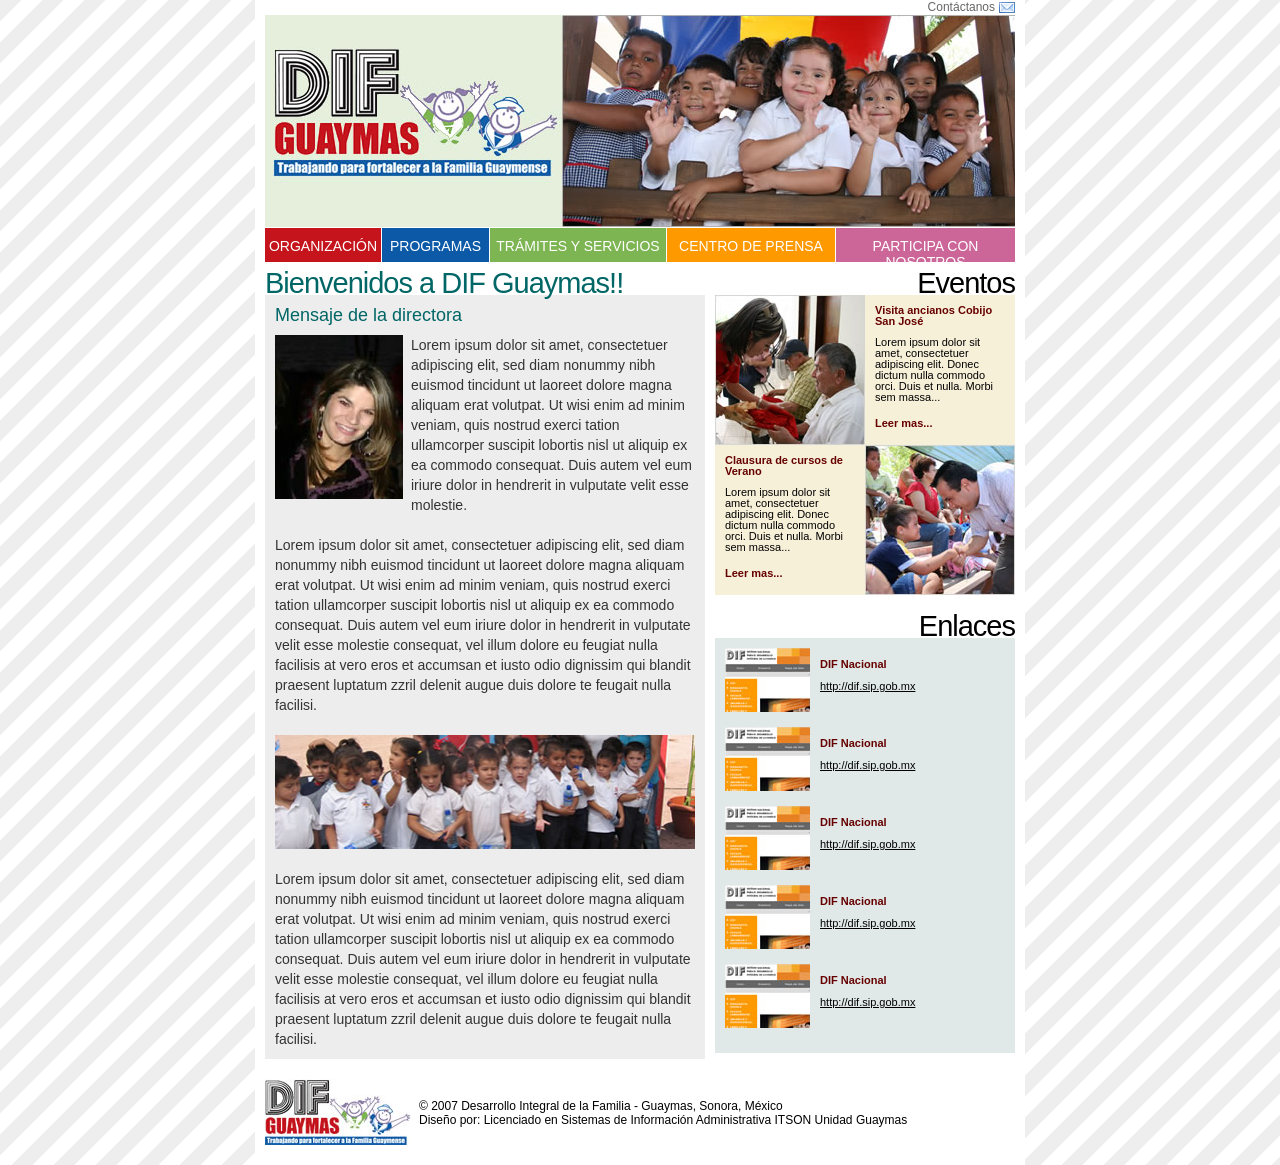
<file: DIF/index.htm>
<!DOCTYPE html PUBLIC "-//W3C//DTD XHTML 1.0 Transitional//EN" "http://www.w3.org/TR/xhtml1/DTD/xhtml1-transitional.dtd">
<html xmlns="http://www.w3.org/1999/xhtml">
<head>
<meta http-equiv="Content-Type" content="text/html; charset=UTF-8" />
<title>Untitled Document</title>
<link href="css_main.css" rel="stylesheet" type="text/css" />
</head>

<body class="txtMain">
<div id="wrapperMain">
<div id="wrapperHeader">
<h1 id="header"><a href="#" id="homeLink"><span class="hidden">Desarrollo Integral de la Familia: Trabajando para fortalecer la familia Guaymense</span></a></h1>
<span id="contactanos"><a href="#">Contáctanos</a></span>
</div> <!-- header -->

<ul id="mainNav" class="ulReset">
	<li class="navOrganizacion"><a href="#">Organización</a>
        <ul class="navOrganizacion ulReset">
        	<li><a href="#">Opcion 1</a></li>
            <li class="submenu"><a href="#">Opcion 2</a>
                <ul class="navOrganizacion ulReset">
                    <li><a href="#">Opcion 1</a></li>
                    <li><a href="#">Opcion 2</a></li>
                    <li><a href="#">Opcion 3</a></li>
                    <li><a href="#">Opcion 4</a></li>
                    <li><a href="#">Opcion 5</a></li>
                    <li><a href="#">Opcion 6</a></li>
        		</ul>
            </li>
            <li><a href="#">Opcion 3</a></li>
        </ul>
    </li>
	<li class="navProgramas"><a href="#">Programas</a></li>
	<li class="navTramites"><a href="#">Trámites y servicios</a>
        <ul class="navTramites ulReset">
        	<li><a href="#">Opcion 1</a></li>
            <li><a href="#">Opcion 2</a></li>
            <li><a href="#">Opcion 3</a></li>
        </ul>    
    </li>
	<li class="navPrensa"><a href="#">Centro de prensa</a></li>
	<li class="navParticipa"><a href="#">Participa con nosotros</a></li>
</ul>

<div id="wrapperContenido">
<div id="columnaLeft" class="txtColLeft">
<h2 class="tituloMsg">Bienvenidos a DIF Guaymas!!</h2>
<div id="mensaje">
<h3 class="subtituloMsg">Mensaje de la directora</h3>
<p><img src="images/msgDirectora.jpg" width="128" height="164" alt="Directora de DIF Guaymas" class="imgFloatLeft" />Lorem ipsum dolor sit amet, consectetuer adipiscing elit, sed diam nonummy nibh euismod tincidunt ut laoreet dolore magna aliquam erat volutpat. Ut wisi enim ad minim veniam, quis nostrud exerci tation ullamcorper suscipit lobortis nisl ut aliquip ex ea commodo consequat. Duis autem vel eum iriure dolor in hendrerit in vulputate velit esse molestie.</p>

<p>Lorem ipsum dolor sit amet, consectetuer adipiscing elit, sed diam nonummy nibh euismod tincidunt ut laoreet dolore magna aliquam erat volutpat. Ut wisi enim ad minim veniam, quis nostrud exerci tation ullamcorper suscipit lobortis nisl ut aliquip ex ea commodo consequat. Duis autem vel eum iriure dolor in hendrerit in vulputate velit esse molestie consequat, vel illum dolore eu feugiat nulla facilisis at vero eros et accumsan et iusto odio dignissim qui blandit praesent luptatum zzril delenit augue duis dolore te feugait nulla facilisi.</p>

<p><img src="images/msgNinos.jpg" width="420" height="114" alt="Directora de DIF Guaymas" /></p>

<p>Lorem ipsum dolor sit amet, consectetuer adipiscing elit, sed diam nonummy nibh euismod tincidunt ut laoreet dolore magna aliquam erat volutpat. Ut wisi enim ad minim veniam, quis nostrud exerci tation ullamcorper suscipit lobortis nisl ut aliquip ex ea commodo consequat. Duis autem vel eum iriure dolor in hendrerit in vulputate velit esse molestie consequat, vel illum dolore eu feugiat nulla facilisis at vero eros et accumsan et iusto odio dignissim qui blandit praesent luptatum zzril delenit augue duis dolore te feugait nulla facilisi.</p>

</div> <!-- contenido -->
</div> <!-- columnaLeft -->

<div id="columnaRight">
<h2 class="tituloSidebar tituloEventosMQ">Eventos</h2>
<div id="eventos" class="txtEvts">
<ul id="listaEventos" class="ulReset">
	<li class="par">
    <img src="images/evtsCobijo.jpg" alt="Visita ancianos Cobijo San José" width="150" height="150" />
    <h3>Visita ancianos Cobijo San José</h3>
    <p>Lorem ipsum dolor sit amet, consectetuer adipiscing elit. Donec dictum nulla commodo orci. Duis et nulla. Morbi sem massa...</p>
    <a href="#">Leer mas...</a>
    </li>
    
	<li class="impar">
    <img src="images/evtsVerano.jpg" alt="Clausura de Cursos de Verano" width="150" height="150" />
    <h3>Clausura de cursos de Verano</h3>
    <p>Lorem ipsum dolor sit amet, consectetuer adipiscing elit. Donec dictum nulla commodo orci. Duis et nulla. Morbi sem massa...</p>
    <a href="#">Leer mas...</a>
    </li>
</ul>

</div> <!-- eventos -->

<h2 class="tituloSidebar tituloEnlacesMQ">Enlaces</h2>
<div id="enlaces">
<ul id="listaEnlaces" class="ulReset">
	<li>
    <img src="images/linksPage1.jpg" width="85" height="64" alt="DIF Nacional" />
    <h3>DIF Nacional</h3>
    <a href="http://dif.sip.gob.mx" target="_blank">http://dif.sip.gob.mx</a>
    </li>
    
	<li>
    <img src="images/linksPage1.jpg" width="85" height="64" alt="DIF Nacional" />
    <h3>DIF Nacional</h3>
    <a href="http://dif.sip.gob.mx" target="_blank">http://dif.sip.gob.mx</a>
    </li>
    
	<li>
    <img src="images/linksPage1.jpg" width="85" height="64" alt="DIF Nacional" />
    <h3>DIF Nacional</h3>
    <a href="http://dif.sip.gob.mx" target="_blank">http://dif.sip.gob.mx</a>
    </li>
    
	<li>
    <img src="images/linksPage1.jpg" width="85" height="64" alt="DIF Nacional" />
    <h3>DIF Nacional</h3>
    <a href="http://dif.sip.gob.mx" target="_blank">http://dif.sip.gob.mx</a>
    </li>
    
	<li>
    <img src="images/linksPage1.jpg" width="85" height="64" alt="DIF Nacional" />
    <h3>DIF Nacional</h3>
    <a href="http://dif.sip.gob.mx" target="_blank">http://dif.sip.gob.mx</a>
    </li>
</ul>
</div>
</div> <!-- columnaRight -->

<div id="footer" class="txtFooter">
<img src="images/footerDifLogo.jpg" width="146" height="66" alt="DIF Guaymas" class="imgFloatLeft" />
<p id="copyright">© 2007 Desarrollo Integral de la Familia - Guaymas, Sonora, México<br />
Diseño por: Licenciado en Sistemas de Información Administrativa ITSON Unidad Guaymas</p></div>
</div> <!-- wrapperContenido -->

</div> <!-- wrapperMain -->
</body>
</html>
</file>
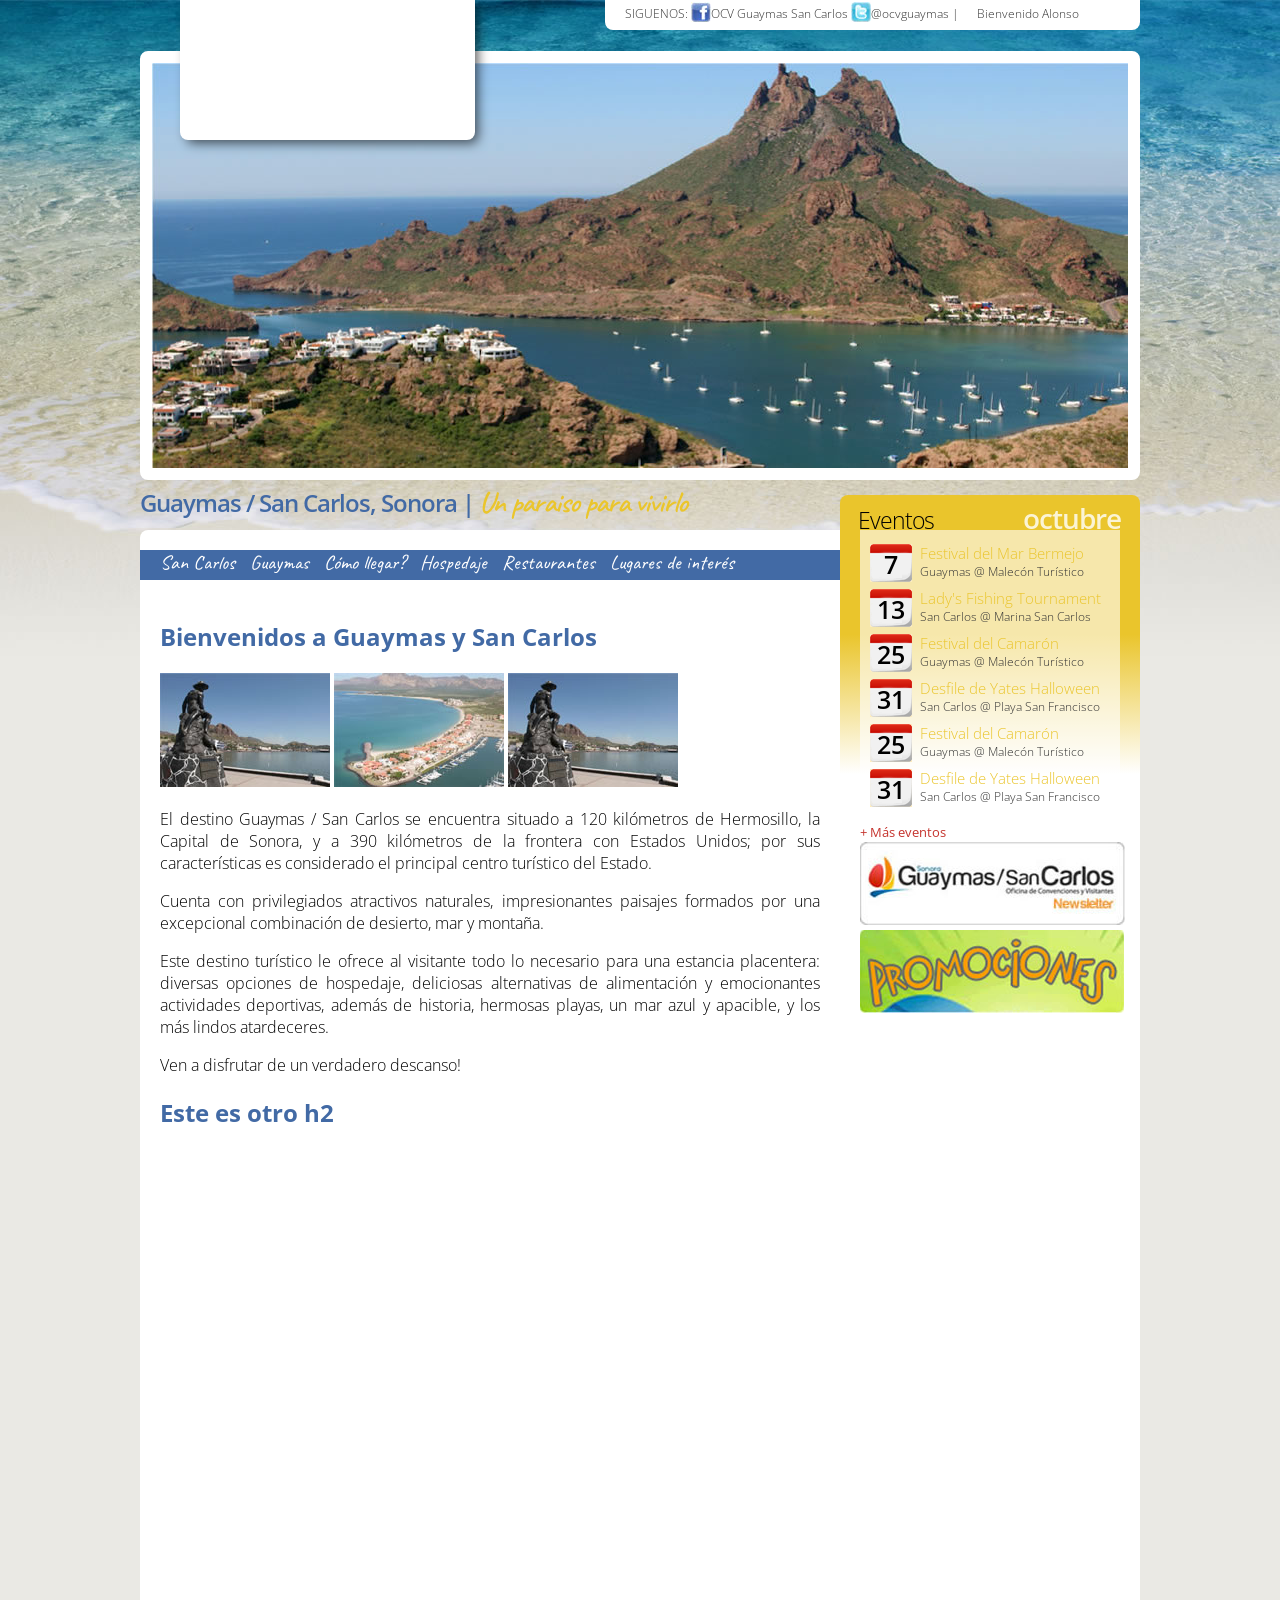
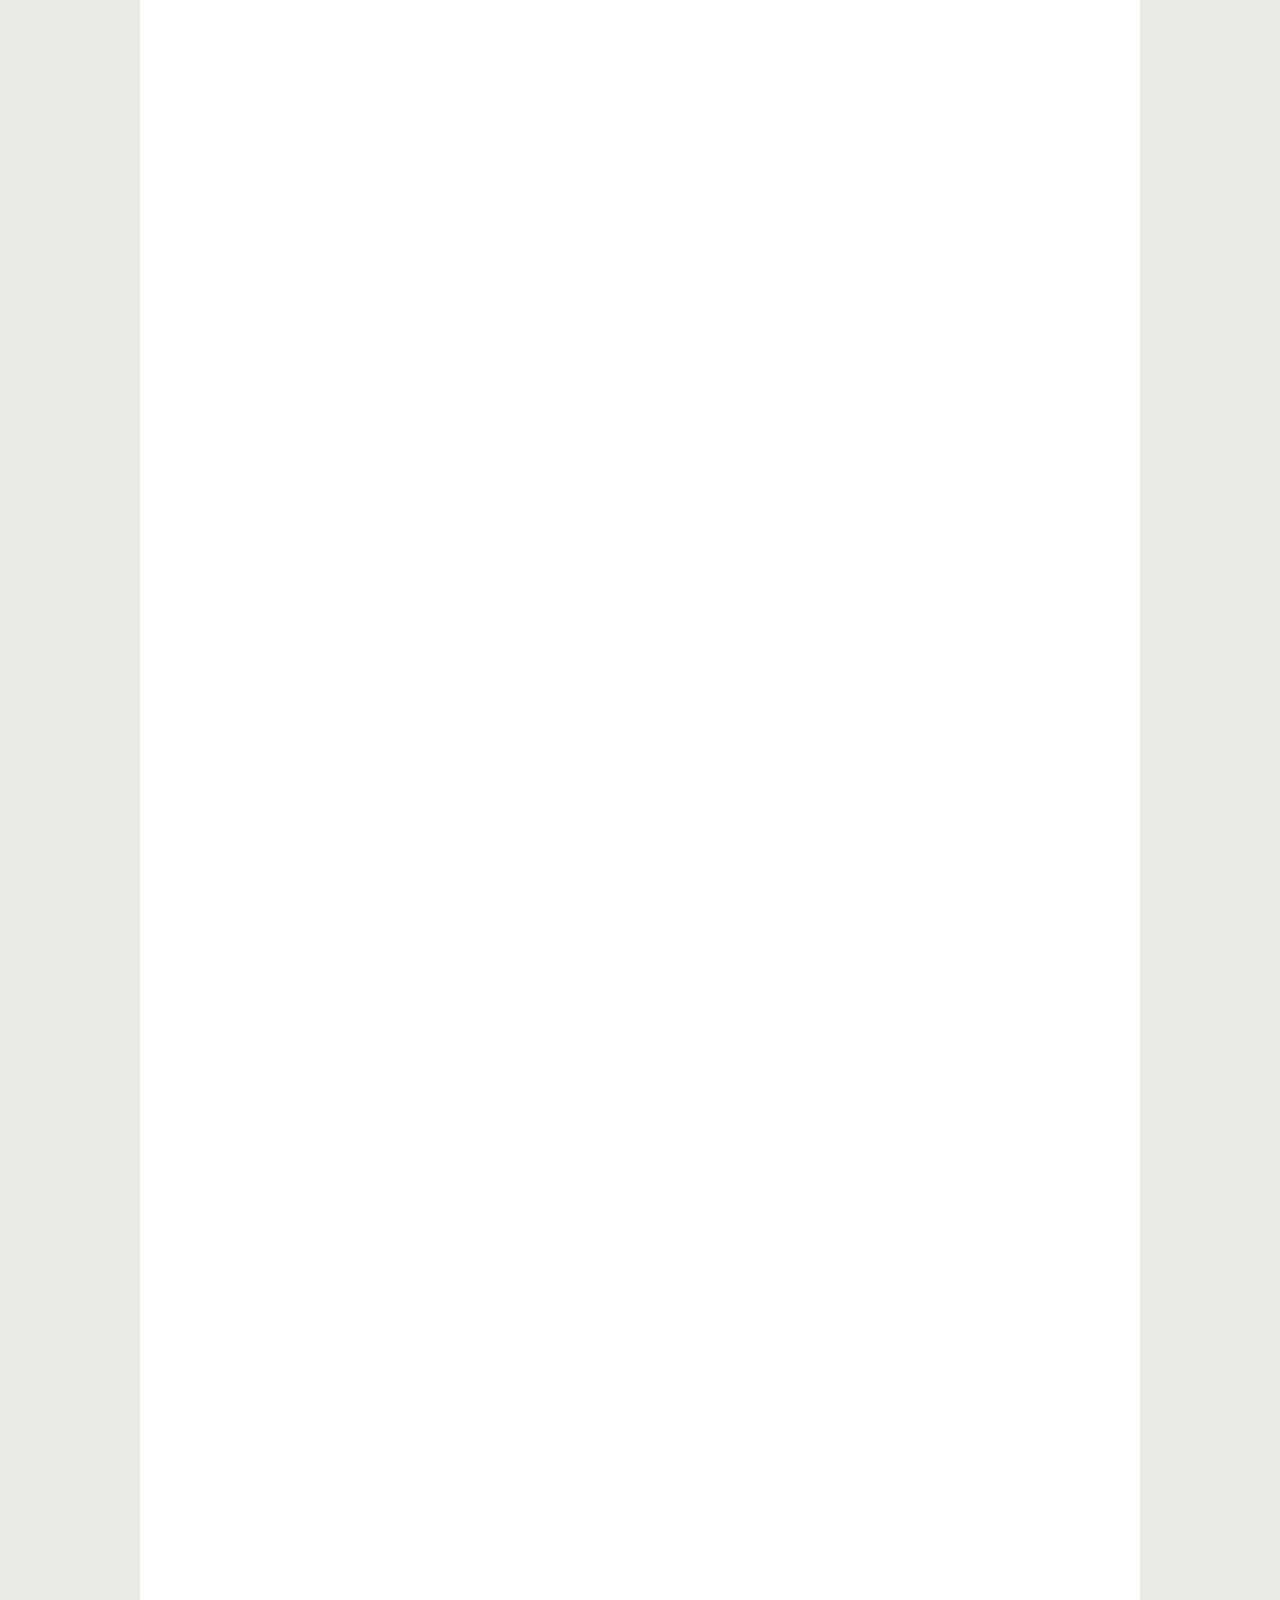
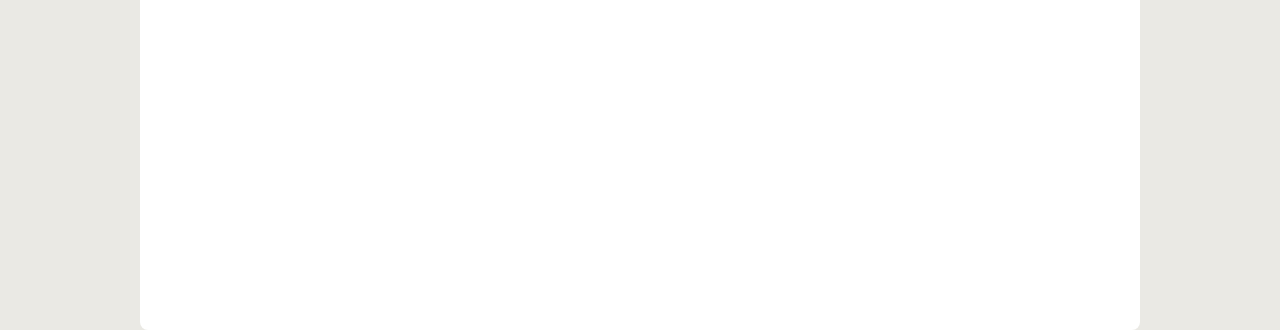
<file: san-carlos/index.html>
<!DOCTYPE html>
<!-- Comentario HTML -->

<html lang="en">
<head>
	<meta charset="UTF-8">
	<meta name="viewport" content="width=device-width, initial-scale=1.0">
	<title>OCV Guaymas, San Carlos - Un paraiso para vivirlo</title>
	<link rel="stylesheet" href="css/css_main.css">
</head>
<body>
	<div id="wrapper_main">
		<header id="main_header">
			<h1 id="logo">
				<a href="#">
					<span class="hidden">OCV Guaymas-San Carlos</span>
				</a>
			</h1>
			<section id="social_media" class="txt_light">
				SIGUENOS: <a href="#"><img src="images/miniIconFacebook.jpg" alt="Logo Facebook">OCV Guaymas San Carlos</a> <a href="#"><img src="images/miniIconTwitter.jpg" alt="Logo Facebook">@ocvguaymas</a> | &nbsp;&nbsp;&nbsp;&nbsp; Bienvenido Alonso
			</section>
			<section id="slider">
				<img src="images/mainSlider1.jpg" width="976" height="405" alt="">
			</section>
			<p id="subtitle" class="txt_semibold">Guaymas / San Carlos, Sonora | <span id="slogan">Un paraiso para vivirlo</span></p>
			<nav id="main_menu">
				<ul id="main_menu_content" class="list_reset">
					<li><a href="#">San Carlos</a></li>
					<li><a href="#">Guaymas</a></li>
					<li><a href="#">Cómo llegar?</a></li>
					<li><a href="#">Hospedaje</a></li>
					<li><a href="#">Restaurantes</a></li>
					<li>
						<a href="#">Lugares de interés</a>
						<ul id="main_menu_submenu" class="list_reset">
							<li><a href="#">Malecón Turístico</a></li>
							<li><a href="#">Playa San Francisco</a></li>
							<li><a href="#">Plaza 3 Presidentes</a></li>
							<li><a href="#">Playa Los Algodones</a></li>
							<li><a href="#">Las Cholinas</a></li>
						</ul>
					</li>
				</ul>
			</nav>
		</header>
		<div id="wrapper_content">
			<section id="main_content" class="txt_light">
				<h2>Bienvenidos a Guaymas y San Carlos</h2>
				<aside class="aside_left">
					<img src="images/guaymas1.jpg" width="170" height="114" alt="Guaymas" >
					<img src="images/sanCarlos1.jpg" width="170" height="114" alt="Guaymas" >
					<img src="images/guaymas1.jpg" width="170" height="114" alt="Guaymas" >
				</aside>
				<p>El destino Guaymas / San Carlos se encuentra situado a 120 kilómetros de Hermosillo, la Capital de Sonora, y a 390 kilómetros de la frontera con Estados Unidos; por sus características es considerado el principal centro turístico del Estado.</p>
				<p>Cuenta con privilegiados atractivos naturales, impresionantes paisajes formados por una excepcional combinación de desierto, mar y montaña.</p>
				<p>Este destino turístico le ofrece al visitante todo lo necesario para una estancia placentera: diversas opciones de hospedaje, deliciosas alternativas de alimentación y emocionantes actividades deportivas, además de historia, hermosas playas, un mar azul y apacible, y los más lindos atardeceres.</p>
				<p>Ven a disfrutar de un verdadero descanso!</p>
				<h2>Este es otro h2</h2>
			</section>
			<aside id="sidebar">
				<h4 id="calendar_title" class="txt_light">Eventos</h4>
				<p id="calendar_month" class="txt_semibold">OCTUBRE</p>
				<ul id="calendar_events" class="list_reset">
					<li>
						<p class="calendar_events_title">Festival del Mar Bermejo</p>
						<p class="calendar_events_location">Guaymas @ Malecón Turístico</p>
						<p class="calendar_events_date txt_semibold">7</p>
					</li>
					<li>
						<p class="calendar_events_title">Lady's Fishing Tournament</p>
						<p class="calendar_events_location">San Carlos @ Marina San Carlos</p>
						<p class="calendar_events_date txt_semibold">13</p>
					</li>
					<li>
						<p class="calendar_events_title">Festival del Camarón</p>
						<p class="calendar_events_location">Guaymas @ Malecón Turístico</p>
						<p class="calendar_events_date txt_semibold">25</p>
					</li>
					<li>
						<p class="calendar_events_title">Desfile de Yates Halloween</p>
						<p class="calendar_events_location">San Carlos @ Playa San Francisco</p>
						<p class="calendar_events_date txt_semibold">31</p>
					</li>
					<li>
						<p class="calendar_events_title">Festival del Camarón</p>
						<p class="calendar_events_location">Guaymas @ Malecón Turístico</p>
						<p class="calendar_events_date txt_semibold">25</p>
					</li>
					<li>
						<p class="calendar_events_title">Desfile de Yates Halloween</p>
						<p class="calendar_events_location">San Carlos @ Playa San Francisco</p>
						<p class="calendar_events_date txt_semibold">31</p>
					</li>
				</ul>
				<a href="#" id="calendar_more">+ Más eventos</a>
				<img src="images/bannerGuaymasSC.jpg" width="265" height="83" alt="Guaymas San Carlos">
				<img src="images/bannerPromociones.jpg" width="265" height="83" alt="Promociones disponibles">
			</aside>
		</div>
		<footer id="main_footer">
			
		</footer>
	</div>
</body>
</html>
</file>
<file: DIF/css_main.css>
@charset "UTF-8";
/* CSS Document */


/*--------------ESTILOS DE ETIQUETAS------------------*/

body {
	background: url(images/bg.gif) repeat;	
	margin: 0;
	padding: 0;
}

h1, h2, h3, h4, h5, h6, p {
	margin: 0;
	padding: 0;	
}

p {
	margin-bottom: 20px;	
}

p:last-child {
	margin-bottom: 0;	
}




/*--------------WRAPPER PRINCIPAL------------------*/


#wrapperMain {
	margin: 0 auto;
	width: 750px;
	padding: 0 10px;
	background: #fff;	
}



/*--------------AREA DE ENCABEZADO------------------*/

#wrapperHeader {
	width: 750px;
	position: relative;	
}

#contactanos {
	position: absolute;
	top: 0;	
	right: 0;
	background: url(images/mail_icon.gif) no-repeat right;
	padding-right: 20px;
	font-size: 12px;
	color: #666; 
}

#contactanos a {
	color: inherit;
	text-decoration: none;	
}

#contactanos a:hover {
	color: #F90;
}


#header {
	width: 750px;
	height: 212px;
	background: url(images/encabezado.jpg) no-repeat 0 15px;
	padding-top: 15px;	
}

#homeLink {
	display: block;
	width: 297px;
	height: 212px;	
}



/*--------------MENU PRINCIPAL------------------*/

/*---Sin viñetas ni margenes para todos los ul dentro de mainNav (aplicado como clase) sin importar si son menu, submenu o sub-submenu---*/
.ulReset {
	list-style-type: none;
	margin: 0;
	padding: 0;	
}

/*---Esto es para todos los li sin importar si son menu, submenu o sub-submenu---*/
#mainNav li {
	float: left;
	height: 34px;
	border-right: solid 1px #fff;
	border-top: solid 1px #fff;
	position: relative;	
	z-index: 5;		
}

/*---Cambio de color gris---*/
#mainNav li:hover {
	background-color: #CCC;
}

/*---Todos los enlaces dentro de mainNav tendran este aspecto, en estilos posteriores se sobreescribiran algunas propiedades---*/
#mainNav a {
	width: 100%;
	height: 14px;
	text-decoration: none;
	font-size: 14px;
	color: #FFF;
	text-transform: uppercase;
	text-align: center;
	padding: 10px 0;
	display: block;
}

/*---Colores para los distintos menus---*/
.navOrganizacion {
	width: 116px;
	background: #C5141C;
}

.navProgramas {
	width: 107px;
	background: #0C5AA7;
}

.navTramites {
	width: 176px;
	background: #7DB552;
}

.navPrensa {
	width: 168px;
	background: #FF9900;
}

/*---Use important porque border-right entra en conflicto con lo declarado en la regla #mainNav li la cual por tener ID es mas especifica---*/
.navParticipa {
	width: 179px;
	background: #CC6699;
	border-right: none !important;
}

/*---Primer submenu oculto por defecto y con un valor z-index igual que el li padre en la regla #mainNav li (pudo haber sido cualquier valor z-index, solo deben de ser iguales)---*/
#mainNav li ul {
	position: absolute;
	top: 34px;
	left: 0;
	width: 300px;
	display: none;
	z-index: 5;
}

/*---Al pasar el cursor por el li padre del submenu, se cambia su visibilidad a block, es decir, se hace visible---*/
#mainNav li:hover ul {
	display: block;
}

/*---Aspecto de los elementos del submenu---*/
#mainNav li ul li {
	border: none;
	float: none;
	height: 25px;
	font-size: 16px;
	color: #FFF;
	border-bottom: solid 1px #333;
}

/*---Aspecto de los enlaces del submenu, muchas propiedades se sobreescribieron de #mainNav a (por ejemplo text-align que era center, text-transform que eres uppercase, etc---*/
#mainNav li ul li a {
	text-align: left;
	text-transform: none;
	font-size: 11px;
	font-family: Verdana, Geneva, sans-serif;
	padding: 6px;
}

/*---Submenu de los submenu o menus de tercer nivel---*/
#mainNav li ul li ul {
	position: absolute;
	top: 0;
	left: 300px;
	width: 300px;
	display: none !important;
	z-index: 5;
}

#mainNav li ul li:hover ul {
	display: block !important;
}

/*---Clase para aplicar la flecha que representa que un submenu tiene otro menu---*/
.submenu {
	background-image: url("images/submenu_arrow.gif");
	background-position: right;
	background-repeat: no-repeat;
}


/*--------------CONTENIDO------------------*/


#wrapperContenido {
	width: 750px;
	background-color: #FFF;	
}

/*---Columna contenedora de toda el area izquierda (mensaje de la directora)---*/
#columnaLeft {
	width: 440px;
	float: left;
}

/*---Titulo Bienvenidos a DIF Guaymas---*/
.tituloMsg {
	height: 33px;
	font-size: 29px;
	font-weight: normal;
	color: #066;
	letter-spacing: -1px;
	position: relative;
	top: 11px;
}

/*---Color de fondo para el mensaje---*/
#mensaje {
	width: 420px;
	background-color: #EDEDED;
	padding: 10px;	
}

.subtituloMsg {
	font-size: 18px;
	color: #066;
	margin-bottom: 10px;
	font-weight: normal;
}


/*---------------------SIDEBAR DERECHA------------------------*/


/*---Columna contenedora de toda el area derecha (Eventos y enlaces)---*/
#columnaRight {
	width: 300px;
	float: right;	
}

/*---Clase en comun para los titulos de la columna derecha (eventos y enlaces)---*/
.tituloSidebar {
	height: 33px;
	font-size: 29px;
	font-weight: normal;
	letter-spacing: -1px;
	position: relative;
	top: 5px;
	text-align: right;
}

/*---Color de fondo para los eventos---*/
#eventos {
	width: 300px;
	background-color: #F7F0D9;
	margin-bottom: 10px;
}

#eventos h3 {
	font-size: 11px;
	color: #600;
	margin-bottom: 10px;
	padding-top: 10px;
}

#eventos p {
	margin-bottom: 15px;	
}

/*---Los eventos se estructuraran utilizando este id aplicado a UL porque SON UNA LISTA DE EVENTOS---*/

#listaEventos li {
	height: 150px;
	line-height: 11px;
}

/*---Dos estilos (par e impar) para invertir los rellenos de los distintas opciones (imagen a la izquierda o a la derecha)---*/
li.par  {
	padding-right: 10px;	
}

li.impar  {
	padding-left: 10px;
}

/*---Dos estilos para controlar para donde flota la imagen de eventos (left cuando es par y right cuando es impar---*/
li.par img {
	float: left;
	margin-right: 10px;	
}

li.impar img {
	float: right;
	margin-left: 10px;	
}

/*---Aspecto de todos los enlaces que aparezcan dentro de eventos---*/
#eventos a {
	color: #600;
	font-weight: bold;
	text-decoration: none;
}

#eventos a:hover {
	color: #333;
}

/*---Aspecto del contenedor para el area de enlaces---*/
#enlaces {
	width: 280px;
	background-color: #E1E8E8;
	padding: 10px;
}

#enlaces h3 {
	font-size: 11px;
	color: #600;
	margin-bottom: 10px;
	padding-top: 10px;
}

/*---Al igual que los eventos, los enlaces se estructuran usando ul---*/

#listaEnlaces li {
	height: 79px;
	clear: both;
}

#listaEnlaces li img {
	float: left;
	margin-right: 10px;	
}

#enlaces a {
	font-family: Arial, Helvetica, sans-serif;
	font-size: 11px;
	color: inherit;	
}


/*---------------------FOOTER-------------------------*/

#footer {
	clear: both;
	width: 750px;	
	padding: 20px 0;
	height: 66px;
}

#copyright {
	margin: 20px;
}





.txtMain {
	font-family: "Trebuchet MS", Arial, Helvetica, sans-serif;
}

.txtColLeft {
	font-size: 14px;
	color: #333;
	line-height: 20px;
	font-weight: lighter;
}

.txtEvts {
	font-family: "Trebuchet MS", Arial, Helvetica, sans-serif;
	font-size: 11px;
}

.hidden {
	visibility: hidden;	
}

.imgFloatLeft {
	float: left;
	margin-right: 8px;	
}

.txtFooter {
	font-family: Arial, Helvetica, sans-serif;
	font-size: 12px;
	color: #000;	
}


/*--------------------- MEDIA QUERIES STUFF -----------------------*/

/*--------------------- BREAKPOINT 600-770px -----------------------*/

@media screen and (max-width: 770px) {
	#wrapperMain {
		width: 97.4%;
	}

	#wrapperHeader {
		width: 100%;
	}

	#header {
		width: 100%;
	}

	.navOrganizacion {
		width: 15.47%;
	}

	.navProgramas {
		width: 14.27%;
	}

	.navTramites {
		width: 23.47%;
	}

	.navPrensa {
		width: 22.5%;
	}

	.navParticipa {
		width: 23.6%;
	}

	#wrapperContenido {
		width: 100%;
	}

	#columnaLeft {
		width: 58.67%;
	}

	#columnaLeft img {
		max-width: 100%;
		height: auto;
	}

	#mensaje {
		width: 95.45%;
	}

	#columnaRight {
		width: 40%;
	}

	#eventos {
		width: 100%;
	}

	#eventos img {
		width: 51.72%;
		height: auto;
	}

	#enlaces {
		width: 93.33%;
	}

	#enlaces img {
		width: 31.66%;
		height: auto;
	}

	#footer {
		width: 100%;
	}
}



/*--------------------- BREAKPOINT 420-600px -----------------------*/


@media screen and (max-width: 600px)  {
	#wrapperMain {
		width: 97.4%;
	}

	#wrapperHeader {
		width: 100%;
	}

	#header {
		width: 100%;
	}

	#mainNav a {
		font-size: 11px;
	}

	.navOrganizacion {
		width: 15.47%;
	}

	.navProgramas {
		width: 14.27%;
	}

	.navTramites {
		width: 23.47%;
	}

	.navPrensa {
		width: 22.5%;
	}

	.navParticipa {
		width: 23.6%;
	}

	#wrapperContenido {
		width: 100%;
	}

	#columnaLeft {
		width: 100%;
	}

	#columnaLeft img {
		max-width: 100%;
		height: auto;
	}

	#mensaje {
		width: 95.45%;
	}

	#columnaRight {
		float: none;
		width: 100%;
		clear: both;
		position: relative;
	}

	#eventos {
		width: 47.5%;
		float: left;
	}

	#eventos img {
		width: 51.72%;
		height: auto;
	}

	.tituloEventosMQ {
		text-align: left;
		width: 200px;
	}

	#enlaces {
		width: 47.5%;
		float: right;
	}

	#enlaces img {
		width: 31.66%;
		height: auto;
	}

	.tituloEnlacesMQ {
		position: absolute;
		top: 0;
		right: 0;
	}

	#footer {
		width: 100%;
	}
}



/*--------------------- BREAKPOINT Y FIJO A 420px -----------------------*/



@media screen and (max-width: 420px) {
	#wrapperMain {
		width: 100%;
		padding: 0;
	}

	#wrapperHeader {
		width: 100%;
	}

	#header {
		width: 100%;
	}

	#mainNav a {
		font-size: 8px;
	}

	.navOrganizacion {
		width: 15.47%;
	}

	.navProgramas {
		width: 14.27%;
	}

	.navTramites {
		width: 23.47%;
	}

	.navPrensa {
		width: 22.5%;
	}

	.navParticipa {
		width: 23.6%;
	}

	#wrapperContenido {
		width: 100%;
	}

	#columnaLeft {
		width: 100%;
	}

	#columnaLeft img {
		max-width: 100%;
		height: auto;
	}

	#mensaje {
		width: 95.45%;
	}

	#columnaRight {
		float: none;
		width: 100%;
		clear: both;
		position: relative;
	}

	#eventos {
		width: 100%;
		float: none;
	}

	#eventos img {
		width: 51.72%;
		height: auto;
	}

	.tituloEventosMQ {
		text-align: left;
		width: 200px;
	}

	#enlaces {
		width: 100%;
		float: none;
		padding: 0;
	}

	#enlaces img {
		width: 31.66%;
		height: auto;
	}

	.tituloEnlacesMQ {
		position: absolute;
		top: 0;
		right: 0;
	}

	#footer {
		width: 100%;
	}
}
</file>
<file: san-carlos/css/css_main.css>
@import url('https://fonts.googleapis.com/css2?family=Caveat&family=Open+Sans:wght@300;400;600;700&display=swap');

/* Comentario CSS */

body {
	/* shorthand properties */
	background: #EAE9E4 url('../images/bgMain.jpg') top center no-repeat;
	margin: 0;
	font-family: 'Open Sans', Arial, Helvetica, sans-serif;
}

#wrapper_main {
	margin: 0 auto;
	width: 1000px;
}

#main_header {
	height: 530px;
	position: relative;
}

#logo {
	margin: 0;
	width: 295px;
	height: 140px;
	background-color: #fff;
	border-bottom-left-radius: 8px;
	border-bottom-right-radius: 8px;
	box-shadow: 5px 5px 12px -2px rgba(0,0,0,0.64);
	/* vendor prefix */
	position: absolute;
	top: 0px;
	left: 40px;
	z-index: 2;
}

#logo a {
	width: 295px;
	height: 140px;
	display: block;
}

#social_media {
	width: 495px;
	height: 23px;
	background-color: #fff;
	border-bottom-left-radius: 8px;
	border-bottom-right-radius: 8px;
	position: absolute;
	top: 0px;
	right: 0px;
	color: #333;
  font-size: 12px;
  padding: 2px 20px 5px 20px;
}

#social_media img {
	vertical-align: bottom;
}

#social_media a {
	color: inherit;
	text-decoration: none;
}

#social_media a:hover {
	color: #EAC52C;
	text-decoration: underline;
}

#slider {
	position: absolute;
	bottom: 45px;
	left: 0px;
	z-index: 1;
}

#slider img {
	border: solid #fff 12px;
	border-radius: 8px;
}

#subtitle {
	color: #426AA5;
	font-size: 24px;
	position: absolute;
	bottom: -15px;
	left: 0px;
	letter-spacing: -1px;
}

#slogan {
	font-family: Caveat;
	color: #EAC52C;
	font-size: 30px;
}

#wrapper_content {
	background-color: #fff;
	height: 3000px;
	border-radius: 8px;
	position: relative;
}

#main_content {
	width: 660px;
	padding: 90px 20px 20px 20px;
	text-align: justify;
}

#main_content h2:first-child {
	margin-top: 0px;
}

#main_content h2, #main_content h3, #main_content h4  {
	color: #426aa5;
}

#main_menu {
	height: 30px;
	width: 700px;
	position: absolute;
	bottom: -50px;
	left: 0px;
	background-color: #426AA5;
	z-index: 1;
}

#main_menu_content {
	font-family: Caveat;
	font-size: 20px;
	color: #fff;
	padding-left: 20px;
}

#main_menu_content li {
	display: inline-block;
	height: 30px;
	position: relative;
}

#main_menu_content a {
	color: inherit;
	text-decoration: none;
	padding-right: 10px;
}

#main_menu_content li ul {
	display: none;
}

#main_menu_content li:hover ul {
	display: block;
	background-color: #23406b;
	position: absolute;
	top: 30px;
	left: 0px;
}

#main_menu_content li ul li {
	display: block;
	width: 200px;
	padding: 5px;
}

#main_menu_content li ul li:hover {
	background: #c0e4f4;
}


#main_menu_content li ul li a {
	color: #fff;
}

#sidebar {
	width: 260px;
	background: rgb(234,197,44);
	background: linear-gradient(180deg, rgba(234,197,44,1) 25%, rgba(255,255,255,1) 50%);
	position: absolute;
	top: -35px;
	right: 0px;
	padding: 35px 20px;
	border-top-left-radius: 8px;
	border-top-right-radius: 8px;
}

#calendar_title {
	position: absolute;
	top: 9px;
	left: 18px;
	font-size: 23px;
	letter-spacing: -1px;
}

#calendar_month {
	position: absolute;
	top: 4px;
	right: 19px;
	font-size: 28px;
	text-transform: lowercase;
	letter-spacing: -1px;
	color: rgba(255,255,255,0.8);
}

#calendar_events {
	background-color: rgba(255,255,255,0.6);
	padding: 10px;
}

#calendar_title, #calendar_month, #calendar_events p {
	margin: 0;
	padding: 0;
}

#calendar_events li {
	height: 42px;
	background: url('../images/bgFecha.png') no-repeat left;
	padding-left: 50px;
	position: relative;
	padding-top: 3px;
	font-weight: 300;
}

.calendar_events_title {
	font-size: 15px;
	color: #EAC52C;
}

.calendar_events_location {
	font-size: 12px;
	color: #333;
}

.calendar_events_date {
	font-size: 25px;
	position: absolute;
	top: 7px;
	left: 0px;
	width: 42px;
	text-align: center;
}

#calendar_more {
	color: #C5342E;
	font-size: 13px;
	text-decoration: none;
}

#calendar_more:hover {
	text-decoration: underline;
}



.hidden {
	visibility: hidden;
}

.txt_light {
	font-weight: 300;
}

.txt_semibold {
	font-weight: 600;
}

.txt_bold {
	font-weight: 700;
}

.list_reset {
	margin: 0;
	padding: 0;
	list-style-type: none;
}
</file>
